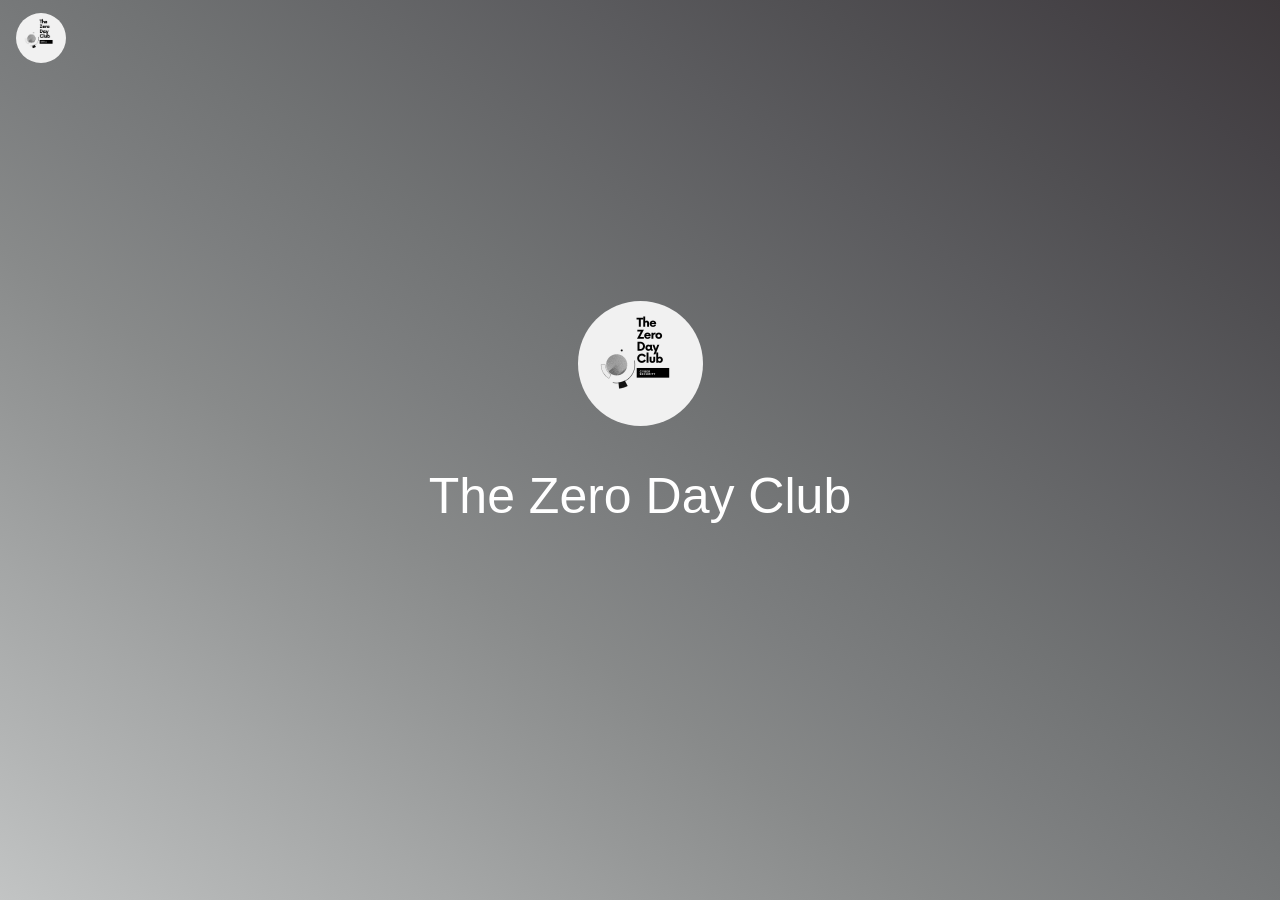
<file: index.html>
<!DOCTYPE html>
<html lang="en">
    <head>
        <!-- Meta tags-->
        <meta charset="utf-8">
        <meta name="viewport" content="width=device-width, initial-scale=1">
        
        
        <link rel="stylesheet" href="https://maxcdn.bootstrapcdn.com/bootstrap/4.5.2/css/bootstrap.min.css">
        
        
        <link rel="stylesheet" href="magic.css">
        <script src="https://ajax.googleapis.com/ajax/libs/jquery/3.5.1/jquery.min.js"></script>
          <script src="https://cdnjs.cloudflare.com/ajax/libs/popper.js/1.16.0/umd/popper.min.js"></script>
          <script src="https://maxcdn.bootstrapcdn.com/bootstrap/4.5.2/js/bootstrap.min.js"></script>
        
        <title>The Zero Day Club</title>
        
    </head>
    <!--For background-->
    
 
  <!--//////////////////////////////////////////////////////////////////////////-->
    <body>
      <nav class="navbar navbar-expand-sm">
        <ul class="navbar-nav">
          <a class="navbar-brand" href="#welcome"><img src="pics/logo.jpg"></a>
          <li class="nav-item">
            <a class="nav-link" href="#">Link</a>
          </li>
          <li class="nav-item">
            <a class="nav-link" href="#">Link</a>
          </li>
          <li class="nav-item">
            <a class="nav-link" href="#">Disabled</a>
          </li>
        </ul>
      </nav>
      <section id="welcome" class="container-fluid text-center">
        <div id="welcome-stuff">
          <img src="pics/logo.jpg" class="img-fluid"><h1>The Zero Day Club</h1>
        </div>
      </section>
      
    </body>
</html>
</file>
<file: magic.css>
html{
  background-image: linear-gradient(to left bottom, #3d383b, #464347, #504f52, #5b5b5e, #666769, #717374, #7c7e7f, #888a8a, #969898, #a5a7a7, #b3b5b5, #c2c4c4);
  height: 100%;
}
body{
  background-clip: unset;
  -webkit-background-clip: text;
  -webkit-text-fill-color: transparent;
  height: 100%;
}
h1{
  color: aliceblue;
  margin-top: 40px;
  font-size: 50px;
  display: block;
}
img{
  width: 10%;
  height: auto;
  border-radius: 50%;
}
#welcome-stuff{
  margin-top: 25vh;
}
ul li{
  font-size: 20px;
  padding: 5px;
  color: crimson;
}
</file>
